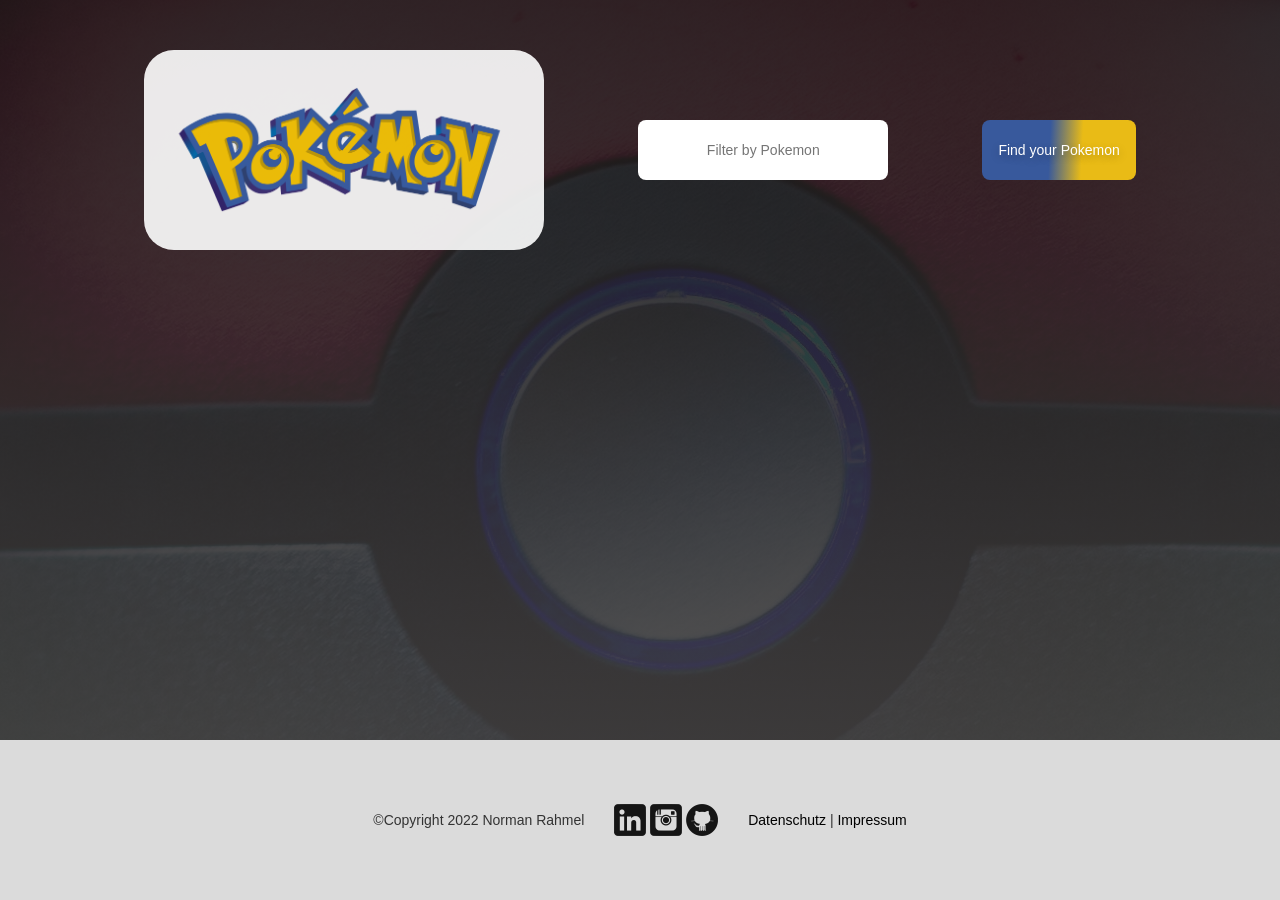
<file: index.html>
<!DOCTYPE html>
<html lang="en">

<head>
    <meta charset="UTF-8">
    <meta http-equiv="X-UA-Compatible" content="IE=edge">
    <meta name="viewport" content="width=device-width, initial-scale=1.0">
    <title>Pokedex</title>
    <link rel="stylesheet" href="style.css">
    <script src="script.js"></script>
    <link rel="icon" type="image/png" href="img/favicon.png">
    <!--Bootstrap-->
    <!-- Das neueste kompilierte und minimierte CSS -->
    <link rel="stylesheet" href="https://stackpath.bootstrapcdn.com/bootstrap/3.4.1/css/bootstrap.min.css" integrity="sha384-HSMxcRTRxnN+Bdg0JdbxYKrThecOKuH5zCYotlSAcp1+c8xmyTe9GYg1l9a69psu" crossorigin="anonymous">
    <!--Bootstrap-->
</head>

<body onload="init()">
    <div class="logo">
        <img src="img/pokemon-logo.png" alt="">
        <input placeholder="Filter by Pokemon" type="text" id="filterPokemon">
        <button class="button-36" onclick="searchForPokemonsByName()">Find your Pokemon</button>
    </div>

    <div class="containerContent">

        <div id="listPokemonCards">

        </div>
        <div id="containerDetailView">

        </div>
    </div>

    <div class="footer">
        <div>
            ©Copyright 2022 Norman Rahmel
        </div>

        <div class="socialMedia paddingLeftRight">

            <a href="https://www.linkedin.com/in/normanrahmel" target="_blank"><img src="img/linkedin.png"></a>

            <a href="https://www.instagram.com/normanra99/?hl=en" target="_blank"><img src="img/instagram.png" alt="instagram"></a>

            <a href="https://github.com/normanrahmel" target="_blank">
                <img src="img/github.png" alt=""></a>

        </div>

        <div class="law">
            <a href="datenschutz.html" target="_blank">Datenschutz</a> |
            <a href="impressum.html" target="_blank">Impressum</a>
        </div>
    </div>
</body>

</html>
</file>
<file: style.css>
body {
        background-image: linear-gradient(rgba(25, 22, 22, 0.9), rgba(75, 73, 73, 0.9)), url('img/bg1.jpg');
        background-repeat: no-repeat;
        background-position: center;
        background-size: auto;
        background-attachment: fixed;
        margin: 0 !important;
        display: flex;
        flex-direction: column;
        min-height: 100vh;
    }
    
    .containerContent {
        margin-bottom: 30px;
    }
    
    .logo {
        display: flex;
        align-items: center;
        justify-content: space-evenly;
        flex-direction: row;
        margin: 50px;
    }
    
    .logo img {
        height: 200px;
        width: 400px;
        border-radius: 30px;
        object-fit: contain;
        background-color: white;
    }
    
    img {
        opacity: 0.9;
    }
    
    img:hover {
        opacity: 1.0;
    }
    
    .listPokemonImage {
        height: 140px;
        width: 140px;
    }
    
    #listPokemonCards {
        display: flex;
        flex-wrap: wrap;
        flex-direction: row;
        justify-content: space-evenly;
    }
    
    .pokemonCards {
        background-color: #dbdbdb;
        border-radius: 30px;
        border: 1px solid black;
        margin: 25px;
        height: 330px !important;
        width: 320px !important;
        align-items: center;
        display: flex;
        justify-content: center;
        cursor: pointer;
    }
    
    #listPokemonName {
        margin-bottom: 20px;
    }
    
    .idNumberPokemon {
        display: flex;
        align-items: flex-end;
        justify-content: flex-end;
        opacity: 0.8;
    }
    /*Pokemon Color-Typs*/
    
    .grass {
        background-color: #147a3c;
        padding: 10px;
        border-radius: 30px;
        display: block;
        text-align: center;
        width: 80px;
        flex-direction: row;
        color: white;
    }
    
    .fire {
        background-color: #aa1e22;
        padding: 10px;
        border-radius: 30px;
        color: white;
        display: block;
        text-align: center;
        width: 80px;
    }
    
    .bug {
        background-color: #1a4b26;
        padding: 10px;
        border-radius: 30px;
        display: block;
        text-align: center;
        width: 80px;
        color: white;
    }
    
    .water {
        background-color: #1551e2;
        padding: 10px;
        border-radius: 30px;
        color: white;
        display: block;
        text-align: center;
        width: 80px;
    }
    
    .normal {
        background-color: #75505c;
        padding: 10px;
        border-radius: 30px;
        display: block;
        text-align: center;
        width: 80px;
        color: white;
    }
    
    .poison {
        background-color: #b347b3;
        padding: 10px;
        border-radius: 30px;
        display: block;
        text-align: center;
        width: 80px;
        color: white;
    }
    
    .electric {
        background-color: #f8d02f;
        padding: 10px;
        border-radius: 30px;
        display: block;
        text-align: center;
        width: 80px;
    }
    
    .ground {
        background-color: #e0bf68;
        padding: 10px;
        border-radius: 30px;
        display: block;
        text-align: center;
        width: 80px;
        color: white;
    }
    
    .flying {
        background-color: #49667e;
        padding: 10px;
        border-radius: 30px;
        display: block;
        text-align: center;
        width: 80px;
        color: white;
    }
    
    .dark {
        background-color: #020506;
        padding: 10px;
        color: white;
        border-radius: 30px;
        display: block;
        text-align: center;
        width: 80px;
    }
    
    .dragon {
        background-color: #438a97;
        padding: 10px;
        border-radius: 30px;
        display: block;
        text-align: center;
        width: 80px;
        color: white;
    }
    
    .fairy {
        background-color: #961842;
        padding: 10px;
        border-radius: 30px;
        display: block;
        text-align: center;
        width: 80px;
        color: white;
    }
    
    .fighting {
        background-color: #993f25;
        padding: 10px;
        border-radius: 30px;
        display: block;
        text-align: center;
        width: 80px;
        color: white;
    }
    
    .ghost {
        background-color: #32336b;
        padding: 10px;
        border-radius: 30px;
        display: block;
        text-align: center;
        width: 80px;
        color: white;
    }
    
    .ground {
        background-color: #a96f2b;
        padding: 10px;
        border-radius: 30px;
        display: block;
        text-align: center;
        width: 80px;
        color: white;
    }
    
    .ice {
        background-color: #85d1f5;
        padding: 10px;
        border-radius: 30px;
        display: block;
        text-align: center;
        width: 80px;
    }
    
    .psychic {
        background-color: #a62a6a;
        padding: 10px;
        border-radius: 30px;
        display: block;
        text-align: center;
        width: 80px;
        color: white;
    }
    
    .rock {
        background-color: #46180b;
        padding: 10px;
        color: white;
        border-radius: 30px;
        display: block;
        text-align: center;
        width: 80px;
    }
    
    .steel {
        background-color: #5e746c;
        padding: 10px;
        border-radius: 30px;
        display: block;
        text-align: center;
        width: 80px;
        color: white;
    }
    /*Detail-View*/
    
    .detailView {
        z-index: 60;
        background: rgba(41, 41, 41, 0.7);
        height: auto;
        color: black;
        height: 100%;
        top: 0;
        left: 0;
        right: 0;
        position: fixed;
        align-items: center;
        display: flex;
        justify-content: center;
        flex-direction: column;
    }
    
    .containerContentDetailView {
        height: 650px;
        width: 560px;
        border-radius: 30px;
    }
    
    .detailButtonAndIdNumber {
        align-items: flex-end;
        display: flex;
        justify-content: space-between;
        padding-left: 8px;
        padding-right: 8px;
    }
    
    .detailName {
        align-items: center;
        display: flex;
        justify-content: center;
    }
    
    .detailImg img {
        height: 250px;
        width: 250px;
        padding: 30px;
    }
    
    .detailImg {
        justify-content: center;
        align-items: center;
        display: flex;
    }
    
    .containerAttribute {
        background-color: rgb(236, 236, 236);
        color: #020506;
        border-radius: 30px;
        margin-left: 16px;
        margin-right: 16px;
        align-items: center;
        display: flex;
        justify-content: center;
    }
    
    .attribute {
        padding-top: 10px;
        font-size: 20px;
    }
    /*Footer*/
    
    .footer {
        align-items: center;
        justify-content: center;
        display: flex;
        padding: 80px;
        height: 150px;
        background-color: #dbdbdb;
        margin-top: auto;
    }
    
    .paddingLeftRight {
        padding-left: 30px;
        padding-right: 30px;
    }
    
    a {
        text-decoration: none !important;
        color: black !important;
    }
    
    a:hover {
        text-decoration: underline !important;
    }
    /*Button und Input Field*/
    
    input {
        height: 6rem;
        width: 250px;
        border-radius: 8px;
        text-align: center;
        border-style: none;
    }
    
    .button-36 {
        background-image: linear-gradient(92.88deg, #38599c 9.16%, #38599c 43.89%, #e9bb16 64.72%);
        border-radius: 8px;
        border-style: none;
        box-sizing: border-box;
        color: #FFFFFF;
        cursor: pointer;
        flex-shrink: 0;
        font-weight: 500;
        height: 6rem;
        padding: 0 1.6rem;
        text-align: center;
        text-shadow: rgba(0, 0, 0, 0.25) 0 3px 8px;
        transition: all .5s;
        user-select: none;
        -webkit-user-select: none;
        touch-action: manipulation;
    }
    
    .button-36:hover {
        box-shadow: rgba(80, 63, 205, 0.5) 0 1px 30px;
        transition-duration: .1s;
    }
    /*Responsive*/
    
    @media (max-width: 1000px) {
        .logo {
            flex-direction: column;
        }
        .logo img {
            margin-bottom: 25px;
        }
        .button-36 {
            margin-top: 25px;
        }
    }
    
    @media (max-width: 850px) {
        .footer {
            justify-content: space-evenly;
            flex-direction: column;
            height: 200px;
            word-wrap: break-word;
        }
        .law {
            margin-top: 16px;
            word-wrap: break-word;
        }
        .socialMedia {
            margin-bottom: 16px;
            margin-top: 16px;
        }
    }
    
    @media (max-width: 650px) {
        .containerContentDetailView {
            height: 475px;
            width: 300px;
        }
        .detailImg img {
            height: 110px;
            width: 110px;
            padding: 10px;
        }
        .containerAttribute {
            max-width: 250px;
            max-height: 200px;
            font-size: 10px;
            margin-left: 16px;
            margin-right: 16px;
        }
        .attribute {
            padding-top: 10px;
            font-size: 20px;
        }
    }
    
    @media (max-width: 450px) {
        .logo img {
            height: 100px;
            width: 250px;
        }
    }
</file>
